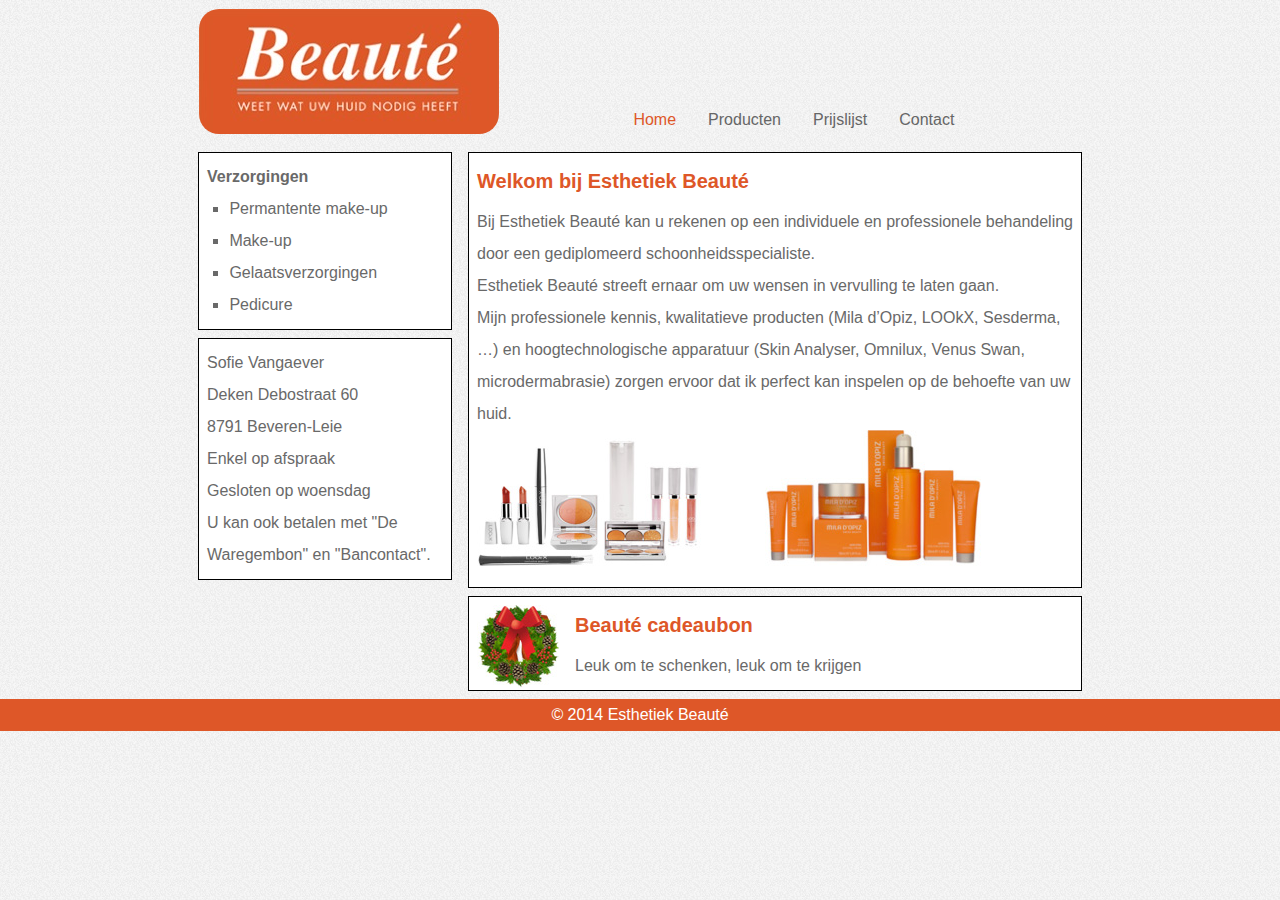
<file: beaute/index.html>
<!DOCTYPE html>
<html>

<head>
   <title>Esthetiek Beauté</title>
   <meta http-equiv="Content-Type" content="text/html; charset=UTF-8">
   <meta name="viewport" content="width=device-width, initial-scale=1.0, user-scalable=yes">
   <link href="css/beaute.css" rel="stylesheet">
</head>

<body>
   <header>
      <img src="images/logo-esthetiek-beaute.jpg" alt="logo" />
      <nav>
         <a href="#">MENU</a>
         <ul>
            <li><a href="#" class="active">Home</a></li>
            <li><a href="#">Producten</a></li>
            <li><a href="#">Prijslijst</a></li>
            <li><a href="#">Contact</a></li>
         </ul>
      </nav>
   </header>
   <main>
      <section>
         <article>
            <h2>Welkom bij Esthetiek Beauté</h2>
            <p>Bij Esthetiek Beauté kan u rekenen op een individuele en professionele behandeling door een gediplomeerd
               schoonheidsspecialiste.</p>
            <p>Esthetiek Beauté streeft ernaar om uw wensen in vervulling te laten gaan.</p>
            <p>Mijn professionele kennis, kwalitatieve producten (Mila d’Opiz, LOOkX, Sesderma, …) en hoogtechnologische
               apparatuur (Skin Analyser, Omnilux, Venus Swan, microdermabrasie) zorgen ervoor dat ik perfect kan
               inspelen op de behoefte van uw huid.</p>
            <img src="images/producten.jpg" alt="producten" />
         </article>
         <article>
            <img src="images/kerstkrans.jpg" alt="kerstkrans" />
            <h2>Beauté cadeaubon</h2>
            <p>Leuk om te schenken, leuk om te krijgen</p>
         </article>
      </section>
      <aside>
         <article>
            <h3>Verzorgingen</h3>
            <ul>
               <li>Permantente make-up</li>
               <li>Make-up</li>
               <li>Gelaatsverzorgingen</li>
               <li>Pedicure</li>
            </ul>
         </article>
         <article>
            <p>
               Sofie Vangaever<br>
               Deken Debostraat 60<br>
               8791 Beveren-Leie
            </p>
            <p>Enkel op afspraak<br>Gesloten op woensdag</p>
            <p>U kan ook betalen met "De Waregembon" en "Bancontact".</p>
         </article>
      </aside>
   </main>
   <footer>
      <p>&copy; 2014 Esthetiek Beauté</p>
   </footer>
</body>
</html>
</file>
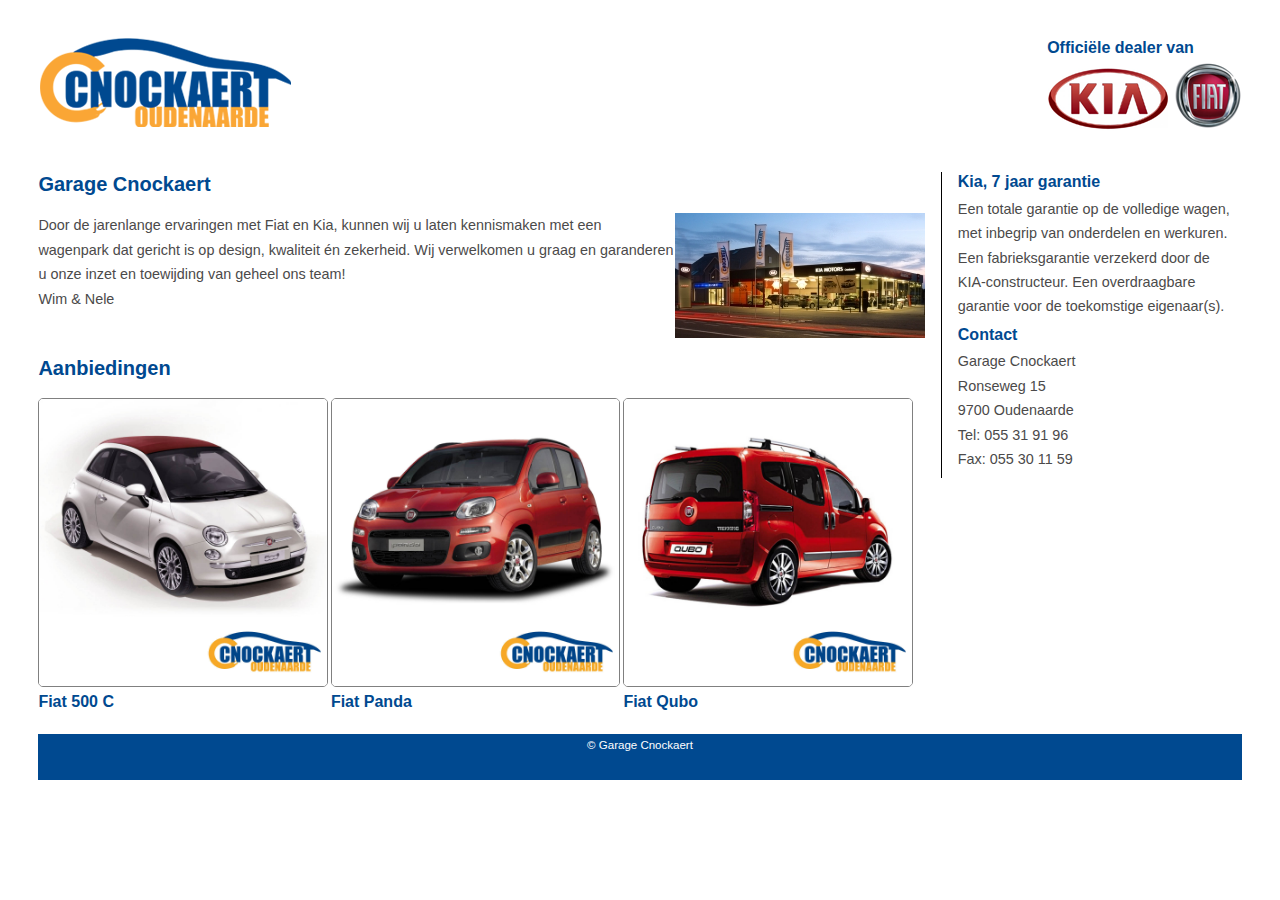
<file: Cnockaert/index.html>
<!DOCTYPE html>
<html>

<head>
    <title>Cnockaert Oudenaarde</title>
    <meta charset="UTF-8">
    <meta name="viewport" content="width=device-width, initial-scale=1.0, user-scalable=yes">
    <link rel="stylesheet" href="css/reset_browser_styles.css">
    <link rel="stylesheet" href="css/cnockaert.css">
</head>

<body>
    <header>
        <aside>
            <h3>Officiële dealer van</h3>
            <img src="images/kia.png" alt="kia" />
            <img src="images/fiat.png" alt="fiat" />
        </aside>
        <img src="images/logo.png" alt="logo" />
    </header>
    <main>
        <section>
            <article>
                <h1>Garage Cnockaert</h1>
                <img src="images/garage.jpg" alt="garage" />
                <p>
                    Door de jarenlange ervaringen met Fiat en Kia, kunnen wij u laten kennismaken met een wagenpark dat
                    gericht is op design, kwaliteit én zekerheid. Wij verwelkomen u graag en garanderen u onze inzet en
                    toewijding van geheel ons team!
                    <br /> Wim & Nele
                </p>
            </article>
            <article>
                <h1>Aanbiedingen</h1>
                <figure>
                    <img src="images/fiat-500-c.jpg" alt="fiat-500-c" />
                    <h3>Fiat 500 C</h3>
                </figure>
                <figure>
                    <img src="images/fiat-panda.jpg" alt="fiat panda" />
                    <h3>Fiat Panda</h3>
                </figure>
                <figure>
                    <img src="images/fiat-qubo.jpg" alt="fiat qubo" />
                    <h3>Fiat Qubo</h3>
                </figure>
            </article>
        </section>
        <aside>
            <h3>Kia, 7 jaar garantie</h3>
            <p>
                Een totale garantie op de volledige wagen, met inbegrip van onderdelen en werkuren. Een fabrieksgarantie
                verzekerd door de KIA-constructeur. Een overdraagbare garantie voor de toekomstige eigenaar(s).
            </p>
            <h3>Contact</h3>
            <p>Garage Cnockaert
                <br /> Ronseweg 15
                <br /> 9700 Oudenaarde
                <br /> Tel: 055 31 91 96
                <br /> Fax: 055 30 11 59
            </p>
        </aside>
    </main>
    <footer>
        <p>&copy; Garage Cnockaert</p>
    </footer>

</body>

</html>
</file>
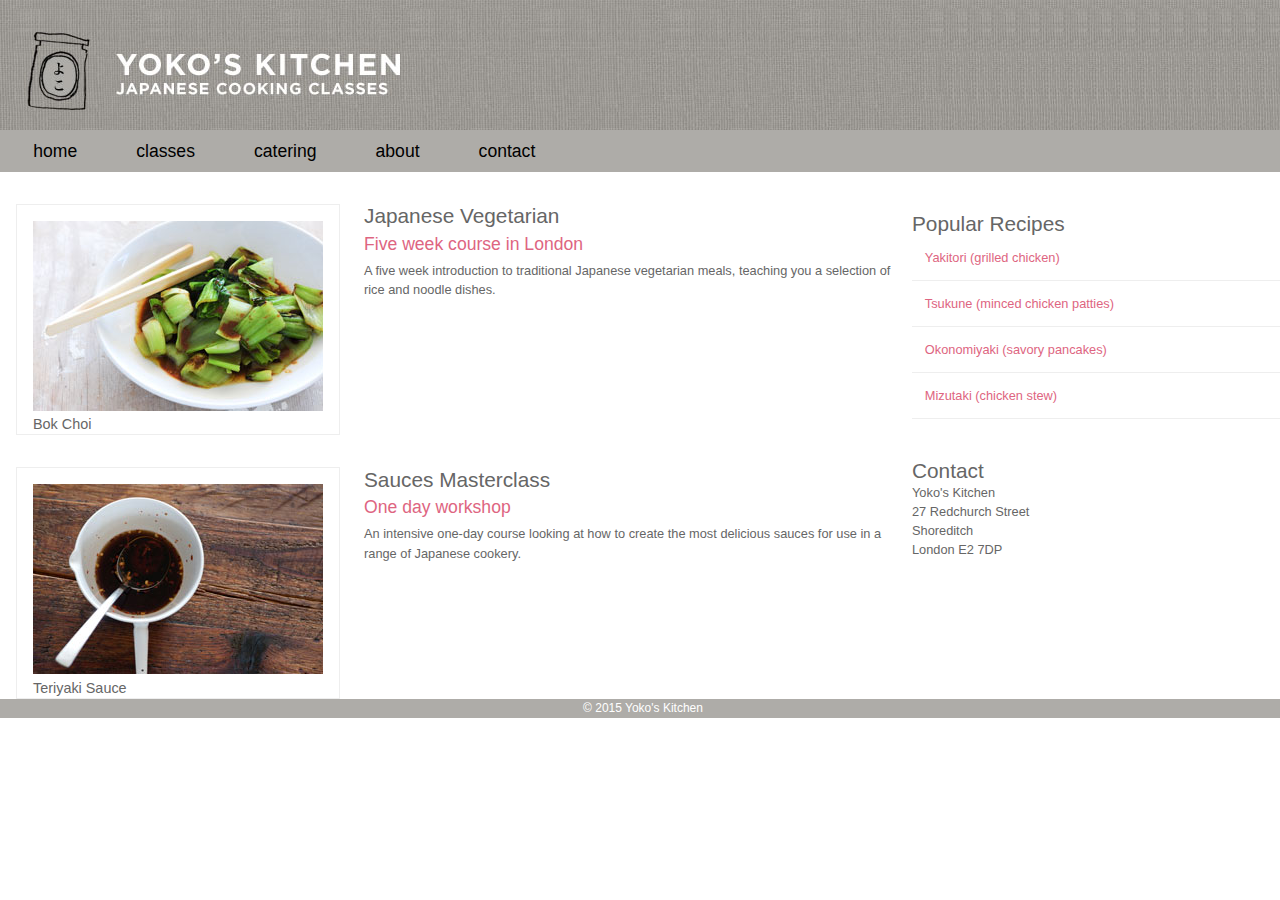
<file: Yoko/index.html>
<!DOCTYPE html>
<html>
<head>
    <title>Mobile First Responsive</title>
    <meta name="viewport" content="width=device-width, initial-scale=1.0, user-scalable=yes">
    <link href="css/reset_browser_styles.css" rel="stylesheet">
    <link href="css/responsive.css" rel="stylesheet">
</head>
<body>
    <header>
        <picture>
            <source srcset="images/header.jpg" media="(min-width: 992px)">
            <img src="images/header-medium.jpg" alt="Header image">
        </picture>
        <h1>Yoko's Kitchen</h1>
        <nav>
            <a href="#"><img src="images/menu-icon.png" alt="menu icon" /></a>
            <ul>
                <li><a href="" class="current">home</a></li>
                <li><a href="">classes</a></li>
                <li><a href="">catering</a></li>
                <li><a href="">about</a></li>
                <li><a href="">contact</a></li>
            </ul>
        </nav>
    </header>
    <section class="courses">
        <article>
            <figure>
                <picture>
                    <source srcset="images/bok-choi.jpg" media="(min-width: 992px)">
                    <img src="images/bok-choi-small.jpg" alt="Bok Choi">
                </picture>
                <figcaption>Bok Choi</figcaption>
            </figure>
            <div class="description">
                <hgroup>
                    <h2>Japanese Vegetarian</h2>
                    <h3>Five week course in London</h3>
                </hgroup>
                <p>A five week introduction to traditional Japanese vegetarian meals, teaching you a selection of rice and noodle dishes.</p>
            </div>
        </article>
        <article>
            <figure>
                <picture>
                    <source srcset="images/teriyaki.jpg" media="(min-width: 992px)">
                    <img src="images/teriyaki-small.jpg" alt="Teriyaki sauce">
                </picture>

                <figcaption>Teriyaki Sauce</figcaption>
            </figure>
            <div class="description">
                <hgroup>
                    <h2>Sauces Masterclass</h2>
                    <h3>One day workshop</h3>
                </hgroup>
                <p>An intensive one-day course looking at how to create the most delicious sauces for use in a range of Japanese cookery.</p>
            </div>
        </article>
    </section>
    <aside>
        <section class="popular-recipes">
            <h2>Popular Recipes</h2>
            <a href="">Yakitori (grilled chicken)</a>
            <a href="">Tsukune (minced chicken patties)</a>
            <a href="">Okonomiyaki (savory pancakes)</a>
            <a href="">Mizutaki (chicken stew)</a>
        </section>
        <section class="contact-details">
            <h2>Contact</h2>
            <p>Yoko's Kitchen
                <br /> 27 Redchurch Street
                <br /> Shoreditch
                <br /> London E2 7DP</p>
        </section>
    </aside>
    <footer>
        &copy; 2015 Yoko's Kitchen
    </footer>

</body>

</html>
</file>
<file: Cnockaert/css/cnockaert.css>
/* Stijlregels voor de smartphone + tablet weergave */

* {
    box-sizing: border-box;
}
body {
    background-color: #ececec;
    color: #4b4a4a;
    font-family: Verdana, Arial, sans-serif;
    padding: 3%;
    background-color: #fff;
}

h1 {
    color: #004990;
    font-weight: 700;
    font-size: 1.25em;
}
h3 {
    color: #004990;
    font-weight: 600;
    font-size: 1em;
}
h1, h3{
    margin-bottom: 2%;
}
header{
    margin-bottom: 3%;
}
header > aside{
    display:none;
}
section  article{
    margin-bottom: 2%;
    overflow: hidden;
}
section > article >img{
    float: right;
}
p {
    font-size: 0.9em;
    line-height: 1.7em;
    margin-bottom: 2%;
}

main figure {
    margin-bottom: 5%;
}

main figure > img {
    max-width: 100%;
    border: 1px solid grey;
    border-radius: 5px;
}

footer {
    background-color: #004990;
    padding: .1em;
    color: #fff;
    font-size: 0.8em;
    text-align: center;
}

/* Opmaak en layout desktop weergave */
@media screen and (min-width: 990px){
    header > aside{
        display: block;
        float: right;
    }
    main > section{
        width: 75%;
        float: left;
        padding-right: 1em;
    }
    main > aside{
        border-left: 1px solid black;
        float: right;
        width: 25%;
        padding-left: 1em;
    }
    main figure{
        float: left;
        width: 33%;
        margin-bottom: 0;
    }
    main figure > img{
        max-width: 99%;
    }
    footer{
        clear: both;
    }
}
</file>
<file: Yoko/css/responsive.css>
/*Algemene opmaak en layout voor mobile (<481px) */


/* 
achtergrond - kleur -lettertype - lijn hoogte - breedte
box-sizing activeren en een kleiner lettertype
*/

header,
section,
aside,
article,
footer,
.description {
    box-sizing: border-box;
    padding-left: 0.5em;
}

body {
    background-color: #ffffff;
    color: #666666;
    font-family: Verdana, Arial, sans-serif;
    line-height: 1.2em;
    width: 100%;
}


/* achtergrond instellen */

header {
    background-color: #aeaca8;
}


/* Uit commentaar, nadat picture is toegevoegd in html */

header > picture {
    display: none;
}


/* 
tekst ipv afbeelding voor de laagste resolutie
font vergroten - breedte en float want icoon voor uitklapmenu moet ernaast komen
*/

h1 {
    color: #de6581;
    padding: 0.5em;
    font-size: 1.5em;
    width: 75%;
    float: left;
}


/*Uitklapmenu - icon */


/*Niet zichtbaar - positionering tov browservenster - nog een beetje opmaak*/

nav ul {
    display: none;
    background-color: #aeaca8;
}


/* zichtbaar maken bij hoveren*/

nav:hover ul {
    display: block;
}


/* opmaak uitklapmenu */

nav li {
    border-bottom: 1px solid #eee;
}

nav li:last-child {
    border-bottom: 0;
}

nav li a {
    display: block;
    padding: .5em .8em;
    color: black
}

nav li a:hover {
    color: #de6581;
    background-color: #666666;
}

nav li a.current {
    color: #000000;
    cursor: default;
}


/* Einde menu */


/*
kleiner lettertype voor p en a in section
*/

section p,
section a {
    font-size: 0.8em;
}


/*
opmaak afbeeldingen dimensies komen overeen met dimensies van *-small.jpg
en extra ruimte onderaan voor de figcaption - centreren
*/

figure {
    max-width: 218px;
    max-height: 170px;
    padding: 1em 1em 0;
    border: 1px solid #eeeeee;
}

figcaption {
    font-size: 90%;
    text-align: left;
}

.description {
    padding-top: 0.2em;
    padding-bottom: 0.5em;
}


/*
opmaak anchors
*/

aside section a {
    display: block;
    padding: 1em;
    border-bottom: 1px solid #eeeeee;
}

aside section a:hover {
    color: #985d6a;
    background-color: #efefef;
}

a {
    color: #de6581;
    text-decoration: none;
}


/*
opmaak headings
*/

h1,
h2,
h3 {
    font-weight: normal;
}

h2 {
    font-size: 1.3em;
    padding: 0.5em 0 0.1em;
}

h3 {
    font-size: 1.1em;
    padding: 0.4em 0;
    color: #de6581;
}


/* tussenlijntje met section */

aside {
    border-top: 1px solid #eee;
}


/*
opmaak nav en footer
*/

nav,
footer {
    color: #ffffff;
    background-color: #aeaca8;
}


/*
specifieke opmaak voor footer
*/

footer {
    text-align: center;
    font-size: 75%;
    height: 5%;
}


/*Layout voor mobile (>480px) */


/*
Enkel de eigenschappen aangepast die wijzigen tov de algemen instellingen
*/

@media screen and (min-width: 480px) {
    /*header-medium.jpg tonen, hoogte (hoogte image)*/
    header {
        padding: 0;
    }
    header > picture {
        display: block;
        max-height: 65px;
        background-image: url(../images/header-medium-bg.jpg);
        background-repeat: repeat-x;
        background-position: top right;
    }
    /*h1 uit scherm verwijderen */
    h1 {
        display: none;
    }
    /*icoon verbergen */
    nav > a {
        display: none;
    }
    /* horizontale menubalk */
    nav {
        margin-top: 2px;
    }
    nav ul {
        display: block;
        padding: .1em;
    }
    nav li {
        display: inline-block;
        padding-left: .5em;
        margin-right: .5em;
        border-bottom: 0;
    }
    /*courses floating left - width van 55% */
    section.courses {
        float: left;
        width: 55%;
    }
    /* aside floating */
    aside {
        width: 45%;
        float: left;
        border-top: 0px;
    }
    /*footer geen floating*/
    footer {
        clear: both;
    }
    /* overige opmaak */
    figure {
        margin: 2em 0 0;
    }
    section.popular-recipes,
    section.contact-details {
        padding-top: 2em;
    }
}


/*Layout voor desktop (>992px) */

@media screen and (min-width: 992px) {
    header > picture {
        max-height: 130px;
        background-image: url(../images/header-bg.jpg);
    }
    nav li {
        padding-left: 1em;
        font-size: 1.1em;
    }
    section.courses {
        width: 70%;
    }
    aside {
        width: 30%;
    }
    figure {
        float: left;
        max-width: 290px;
        max-height: 220px;
        margin-right: 1.5em;
    }
    article {
        overflow: auto;
        width: 100%;
    }
    .description {
        padding-top: 1.5em;
    }
}
</file>
<file: beaute/css/beaute.css>
/* css reset */
html, body, div, span, object, iframe, h1, h2, h3, h4, h5, h6, p, blockquote, pre, a, abbr, acronym, address, big, cite, code, del, dfn, em, img, ins, kbd, q, s, samp,small, strike, strong, sub, sup, tt, var, b, u, i, center, dl, dt, dd, ol, ul, li, fieldset, form, label, legend,
table, caption, tbody, tfoot, thead, tr, th, td, article, aside, canvas, details, embed, 
figure, figcaption, footer, header, hgroup, menu, nav, output, ruby, section, summary,
time, mark, audio, video {
   margin: 0;
   padding: 0;
   border: 0;
   font-size: 100%;
   vertical-align: baseline;
}
article, aside, details, figcaption, figure, footer, header, hgroup, menu, nav, section {
   display: block;
}
body {
   line-height: 1.2;
}
ol { 
   padding-left: 1.4em;
   list-style: decimal;
}
ul {
   padding-left: 1.4em;
   list-style: square;
}
table {
   border-collapse: collapse;
   border-spacing: 0;
}
* {
   box-sizing: border-box;	
}

/* end reset browser styles */


body {
   font-family: Verdana, Arial, sans-serif;
   font-size: 1em;
   line-height: 2;
   color: dimgray;
   background: url('../images/background.gif');
}
img{
   max-width: 100%;
}
a {
   text-decoration: none;
   color: #DE5728;
}
header img{
   border-radius: 20px;
   display: block;
}
article{
   margin: 0.5em;
   padding: 0.5em;
   background-color: white;
   border: 1px solid black;
}
h2{
   color: #DE5728;
   margin-bottom: .25em;
   font-size: 1.25em
}
article img:first-child{
   float: left;
   margin-right: 1em;
}
footer{
   background-color: #DE5728;
   text-align: center;
   color: white;
}
@media screen and (max-width: 768px){
   header img, header nav{
      margin: 1em auto;
   }
   header nav{
      background-color: #de5728;
      width: 90%;
      border-radius: 10px;
   }
   header nav > a{
      color: white;
      background: url(../images/menu-icon.png) no-repeat;
      padding: .25em 3em;
      display: inline-block;
   }
   header nav ul{
      background-color: white;
      list-style-type: none;
      position: absolute;
      width: 100%;
      display: none;
   }
   header nav:hover ul{
      display:block;
   }
   header nav li a:hover{
      font-weight:bold;
   }
}
@media screen and (min-width: 769px){
   header, main, footer p{
      max-width: 900px;
      margin: 0 auto;
   }
   header{
      overflow: hidden;
   }
   header img{
      float:left;
      margin: 1%;
   }
   header nav > a{
      display: none;
   }
   header nav li{
      list-style-type: none;
      float:left;
      padding:.5em 1em;
   }
   header nav{
      margin-left: 45%;
      margin-top: 6em;
   }
   header nav a{
      color: #666;
   }
   header nav a:hover{
      color: black;
   }
   a.active{
      color: #de5728;
   }
   main > section{
      float: right;
      width: 70%;
   }
   main > aside{
      float: left;
      width: 30%;
   }
   footer{
      clear:both;
   }
}
</file>
